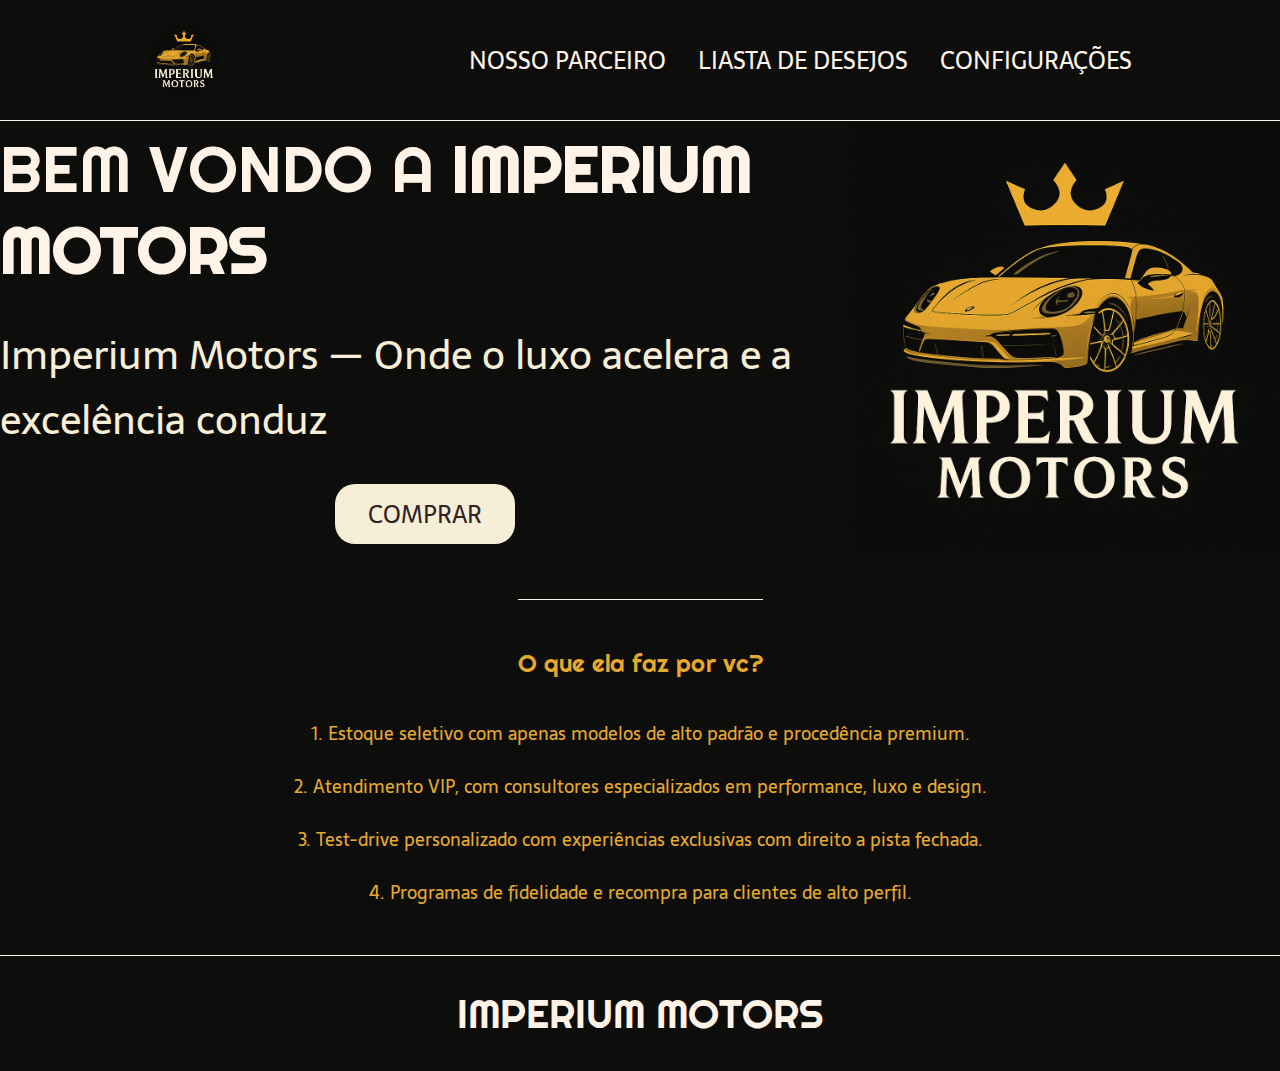
<file: page/index.html>
<!DOCTYPE html>
<html lang="pt-BR">
<head>
    <meta charset="UTF-8">
    <meta name="viewport" content="width=device-width, initial-scale=1.0">
    <title>IMPERIUM MOTORS</title>
    <link rel="icon" type="icon" href="/imoeruim.png">
    <link rel="stylesheet" href="/style/style.css">
</head>
<body>
    <header class="cabecalho">
        <img class="cabecalho-imagem" src="/imoeruim.png" alt="logo" class="logo">
        <nav class="cabecalho-menu">
            <a class="cabecalho-menu-item" href="https://www.webmotors.com.br">NOSSO PARCEIRO</a>
            <a class="cabecalho-menu-item" href="/page/page2.html">LIASTA DE DESEJOS</a>
            <a class="cabecalho-menu-item" href="/page/page3.html">CONFIGURAÇÕES</a>
        </nav>
    </header>

    <main class="conteudo">
        <section class="conteudo-principal">
        <div class="conteudo-principal-texto">
            <h1 class="conteudo-principal-escrito-titulo">BEM VONDO A <strong>IMPERIUM MOTORS</strong></h1>
            <h2 class="conteudo-principal-escrito-subtitulo">Imperium Motors — Onde o luxo acelera e a excelência conduz</h2>
            <button class="conteudo-principal-escrito-botao">COMPRAR</button>
        </div>
        <img class="conteudo-principal-imagem" src="/imoeruim.png" alt="Imagem da balle Bot">
       </section>

       <section class="conteudo-secundario">
       <h3 class="conteudo-secundario-titulo">O que ela faz por vc?</h3>
       <p class="conteudo-secundario-paragrafo">1. <strong>Estoque seletivo</strong> com apenas modelos de alto padrão e procedência premium. </p>
       <p class="conteudo-secundario-paragrafo">2. <strong>Atendimento VIP</strong>, com consultores especializados em performance, luxo e design.</p>
       <p class="conteudo-secundario-paragrafo">3. <strong>Test-drive personalizado</strong> com experiências exclusivas com direito a pista fechada.</p>
       <p class="conteudo-secundario-paragrafo">4. <strong>Programas de fidelidade e recompra</strong> para clientes de alto perfil.</p>
       </section>
    </main>

    <footer class="rodape">
        <h2>IMPERIUM MOTORS</h2>
    </footer>
</body>
</html>
</file>
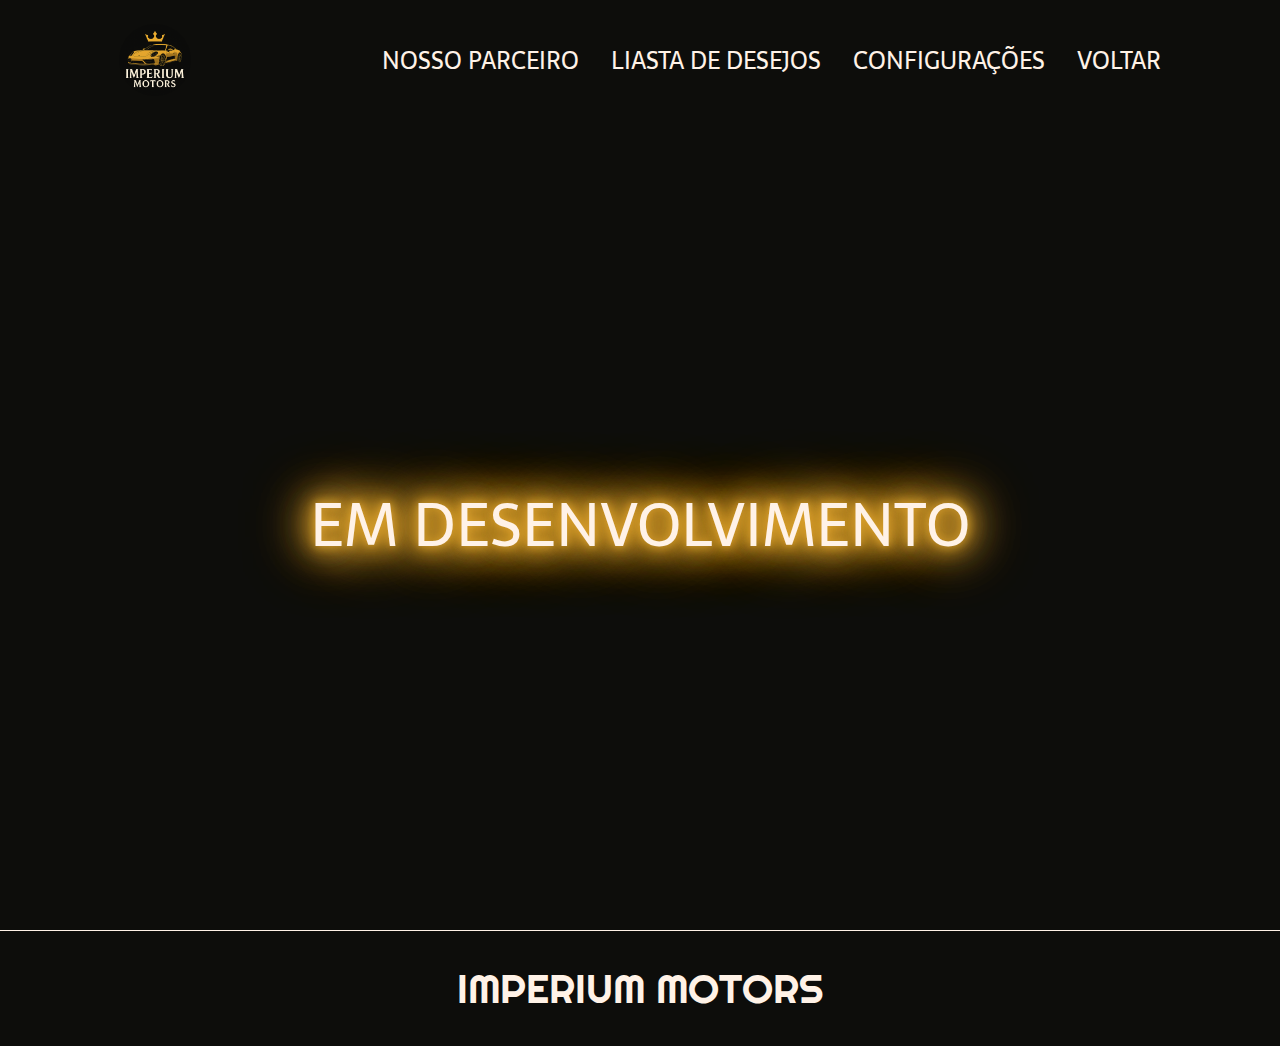
<file: page/page2.html>
<!DOCTYPE html>
<html lang="pt-BR">
<head>
    <meta charset="UTF-8">
    <meta name="viewport" content="width=device-width, initial-scale=1.0">
    <title>LISTA DE DESEJOS</title>
    <link rel="icon" type="icon" href="/imoeruim.png">
    <link rel="stylesheet" href="/style/page2.css">
</head>
<body>
    <header class="cabecalho">
        <img class="cabecalho-imagem" src="/imoeruim.png" alt="logo" class="logo">
        <nav class="cabecalho-menu">
            <a class="cabecalho-menu-item" href="https://www.webmotors.com.br">NOSSO PARCEIRO</a>
            <a class="cabecalho-menu-item" href="/page/page2.html">LIASTA DE DESEJOS</a>
            <a class="cabecalho-menu-item" href="/page/page3.html">CONFIGURAÇÕES</a>
            <a class="cabecalho-menu-item" href="/page/index.html">VOLTAR</a>
        </nav>
    </header>
    <div>
        <h1>EM DESENVOLVIMENTO</h1>
    </div>
    <footer class="rodape">
        <h2>IMPERIUM MOTORS</h2>
    </footer>
</body>
</body>
</html>
</file>
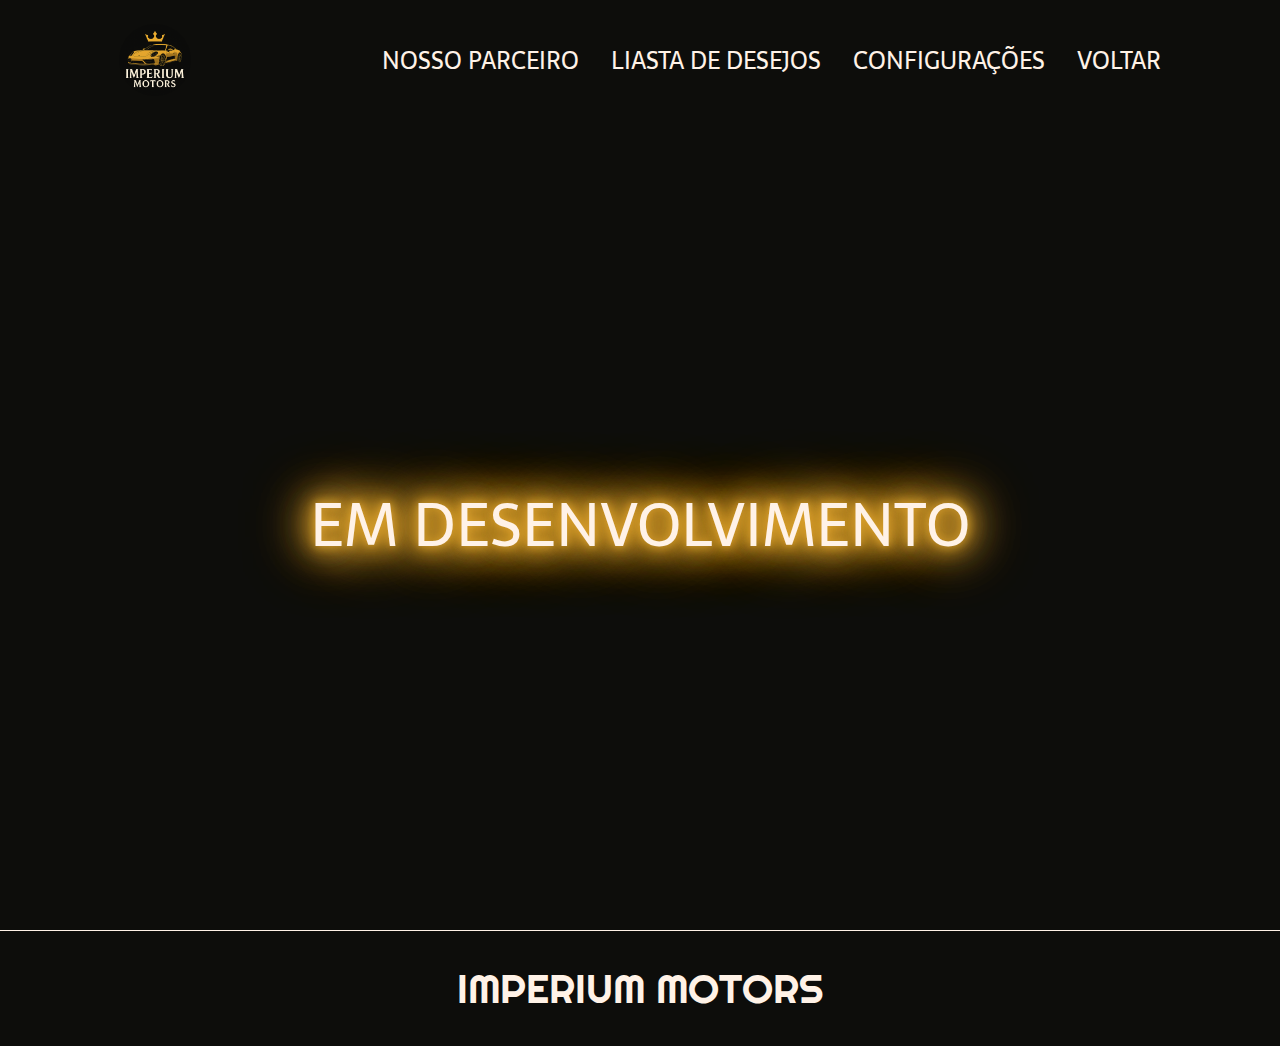
<file: page/page3.html>
<!DOCTYPE html>
<html lang="pt-BR">
<head>
    <meta charset="UTF-8">
    <meta name="viewport" content="width=device-width, initial-scale=1.0">
    <title>LISTA DE DESEJOS</title>
    <link rel="icon" type="icon" href="/imoeruim.png">
    <link rel="stylesheet" href="/style/page3.css">
</head>
<body>
    <header class="cabecalho">
        <img class="cabecalho-imagem" src="/imoeruim.png" alt="logo" class="logo">
        <nav class="cabecalho-menu">
            <a class="cabecalho-menu-item" href="https://www.webmotors.com.br">NOSSO PARCEIRO</a>
            <a class="cabecalho-menu-item" href="/page/page2.html">LIASTA DE DESEJOS</a>
            <a class="cabecalho-menu-item" href="/page/page3.html">CONFIGURAÇÕES</a>
            <a class="cabecalho-menu-item" href="/page/index.html">VOLTAR</a>
        </nav>
    </header>
    <div>
        <h1>EM DESENVOLVIMENTO</h1>
    </div>
    <footer class="rodape">
        <h2>IMPERIUM MOTORS</h2>
    </footer>
</body>
</body>
</html>
</file>
<file: style/style.css>
@import url('https://fonts.googleapis.com/css2?family=Righteous&family=Sarala:wght@400;700&display=swap');
@import url('https://fonts.googleapis.com/css2?family=Righteous&family=Sarala:wght@400;700&display=swap');
@import url('https://fonts.googleapis.com/css2?family=Cinzel:wght@400..900&family=Righteous&family=Sarala:wght@400;700&display=swap');
@import url('https://fonts.googleapis.com/css2?family=Cinzel+Decorative:wght@400;700;900&family=Cinzel:wght@400..900&family=Righteous&family=Sarala:wght@400;700&display=swap');
@import url('https://fonts.googleapis.com/css2?family=Cinzel+Decorative:wght@400;700;900&family=Cinzel:wght@400..900&family=Playfair+Display:ital,wght@0,400..900;1,400..900&family=Righteous&family=Sarala:wght@400;700&display=swap');

* {
  margin: 0;
  padding: 0;
  box-sizing: border-box;
  text-decoration: none;
}

body {
  font-size: 100%;
  background-color: #0d0d0b;
}

.cabecalho {
  display: flex;
  flex-direction: row;
  align-items: center;
  justify-content: space-around;
  padding: 24px;

}

.cabecalho-imagem {
  height: 72px;
  border-radius: 99rem;
}

.cabecalho-menu {
  display: flex;
  gap: 32px;
}

.cabecalho-menu-item {
  font-family: 'Sarala', sans-serif;
  color: #FFF2E7;
  font-weight: 400;
  font-size: 24px;
}

.cabecalho-menu-item:hover {
  color: #e6a92f;
  transition: 0.3s;
}

.cabecalho-imagem-itens {
  font-family: 'Sarala', sans-serif;;
  color: #FFF2E7;
  font-weight: 400;
  font-size: 18px;
}

.conteudo {
  margin-bottom: 48px;
  border-top: 0.4px solid #FFF2E7;
}

.conteudo-principal {
  display: flex;
  flex-direction: row;
  align-items: center;
  justify-content: space-around;
}

.conteudo-principal-texto {
  display: flex;
  flex-direction: column;
  gap: 32px;
  align-items: center;
}

.conteudo-principal-escrito-titulo {
  font-family: 'Righteous', cursive;
  color: #FFF2E7;
  font-weight: 400;
  font-size: 64px;
}

.conteudo-principal-escrito-subtitulo {
  font-family: 'Sarala', sans-serif;
  color: #f7eed8;
  font-weight: 500;
  font-size: 40px;
}

.conteudo-principal-escrito-botao {
  background-color: #f7eed8;
  width: 180px;
  height: 60px;
  border: none;
  border-radius: 20px;
  font-family: 'Sarala', sans-serif;
  font-weight: 400;
  font-size: 24px;
  color: #2F2325;
}

.conteudo-principal-escrito-botao:hover {
  background-color: #e6a92f;
  color: #000000;
  transition: 0.3s;
}

.conteudo-principal-imagem {
  width: 430px;
  height: 430px;
}

.conteudo-secundario {
  display: flex;
  flex-direction: column;
  align-items: center;
  gap: 24px;
  margin-top: 48px;
}

.conteudo-secundario-titulo {
  border-top: 0.4px solid #FFF2E7;
  padding-top: 48px;
  font-family: 'Righteous', cursive;
  color: #e6a92f;
  font-weight: 400;
  font-size: 24px;
  margin-bottom: 16px;
}
.conteudo-secundario-paragrafo {
  font-family: 'Sarala', sans-serif;
  color: #e6a92f;
  font-weight: 200;
  font-size: 18px;
}

.rodape h2 {
  font-family: "Righteous", sans-serif;
  display: block;
  text-align: center;
  color: #FFF2E7;
  font-weight: 400;
  font-size: 40px;
  padding: 32px;
  border-top: 0.4px solid #FFF2E7;
  }
</file>
<file: style/page2.css>
@import url('https://fonts.googleapis.com/css2?family=Righteous&family=Sarala:wght@400;700&display=swap');
@import url('https://fonts.googleapis.com/css2?family=Righteous&family=Sarala:wght@400;700&display=swap');
@import url('https://fonts.googleapis.com/css2?family=Cinzel:wght@400..900&family=Righteous&family=Sarala:wght@400;700&display=swap');
@import url('https://fonts.googleapis.com/css2?family=Cinzel+Decorative:wght@400;700;900&family=Cinzel:wght@400..900&family=Righteous&family=Sarala:wght@400;700&display=swap');
@import url('https://fonts.googleapis.com/css2?family=Cinzel+Decorative:wght@400;700;900&family=Cinzel:wght@400..900&family=Playfair+Display:ital,wght@0,400..900;1,400..900&family=Righteous&family=Sarala:wght@400;700&display=swap');


* {
    margin: 0;
    padding: 0;
    box-sizing: border-box;
    text-decoration: none;
  }
  
  body {
    font-size: 100%;
    background-color: #0d0d0b;
  }
  
  .cabecalho {
    display: flex;
    flex-direction: row;
    align-items: center;
    justify-content: space-around;
    padding: 24px;
  
  }
  
  .cabecalho-imagem {
    height: 72px;
    border-radius: 99rem;
  }
  
  .cabecalho-menu {
    display: flex;
    gap: 32px;
  }
  
  .cabecalho-menu-item {
    font-family: 'Sarala', sans-serif;
    color: #FFF2E7;
    font-weight: 400;
    font-size: 24px;
  }
  
  .cabecalho-menu-item:hover {
    color: #e6a92f;
    transition: 0.3s;
  }
  
  .cabecalho-imagem-itens {
    font-family: 'Sarala', sans-serif;;
    color: #FFF2E7;
    font-weight: 400;
    font-size: 18px;
  }

div h1 {
    text-align: center;
    display: flex;
    justify-content: center;
    align-items: center;
    height: 90vh;
    margin: 0;
    font-family: 'Sarala', sans-serif;;
    font-weight: 300;
    font-size: 60px;
    color: #FFF2E7;
    text-shadow: 0px 0px 10px #e6a92f, 0px 0px 20px #e6a92f, 0px 0px 30px #e6a92f, 0px 0px 40px #e6a92f, 0px 0px 50px #e6a92f, 0px 0px 60px #e6a92f, 0px 0px 70px #e6a92f;
}

  .rodape h2 {
    font-family: "Righteous", sans-serif;
    display: block;
    text-align: center;
    color: #FFF2E7;
    font-weight: 400;
    font-size: 40px;
    padding: 32px;
    border-top: 0.4px solid #FFF2E7;
    }
</file>
<file: style/page3.css>
@import url('https://fonts.googleapis.com/css2?family=Righteous&family=Sarala:wght@400;700&display=swap');
@import url('https://fonts.googleapis.com/css2?family=Righteous&family=Sarala:wght@400;700&display=swap');
@import url('https://fonts.googleapis.com/css2?family=Cinzel:wght@400..900&family=Righteous&family=Sarala:wght@400;700&display=swap');
@import url('https://fonts.googleapis.com/css2?family=Cinzel+Decorative:wght@400;700;900&family=Cinzel:wght@400..900&family=Righteous&family=Sarala:wght@400;700&display=swap');
@import url('https://fonts.googleapis.com/css2?family=Cinzel+Decorative:wght@400;700;900&family=Cinzel:wght@400..900&family=Playfair+Display:ital,wght@0,400..900;1,400..900&family=Righteous&family=Sarala:wght@400;700&display=swap');


* {
    margin: 0;
    padding: 0;
    box-sizing: border-box;
    text-decoration: none;
  }
  
  body {
    font-size: 100%;
    background-color: #0d0d0b;
  }
  
  .cabecalho {
    display: flex;
    flex-direction: row;
    align-items: center;
    justify-content: space-around;
    padding: 24px;
  
  }
  
  .cabecalho-imagem {
    height: 72px;
    border-radius: 99rem;
  }
  
  .cabecalho-menu {
    display: flex;
    gap: 32px;
  }
  
  .cabecalho-menu-item {
    font-family: 'Sarala', sans-serif;
    color: #FFF2E7;
    font-weight: 400;
    font-size: 24px;
  }
  
  .cabecalho-menu-item:hover {
    color: #e6a92f;
    transition: 0.3s;
  }
  
  .cabecalho-imagem-itens {
    font-family: 'Sarala', sans-serif;;
    color: #FFF2E7;
    font-weight: 400;
    font-size: 18px;
  }

div h1 {
    text-align: center;
    display: flex;
    justify-content: center;
    align-items: center;
    height: 90vh;
    margin: 0;
    font-family: 'Sarala', sans-serif;;
    font-weight: 300;
    font-size: 60px;
    color: #FFF2E7;
    text-shadow: 0px 0px 10px #e6a92f, 0px 0px 20px #e6a92f, 0px 0px 30px #e6a92f, 0px 0px 40px #e6a92f, 0px 0px 50px #e6a92f, 0px 0px 60px #e6a92f, 0px 0px 70px #e6a92f;
}

  .rodape h2 {
    font-family: "Righteous", sans-serif;
    display: block;
    text-align: center;
    color: #FFF2E7;
    font-weight: 400;
    font-size: 40px;
    padding: 32px;
    border-top: 0.4px solid #FFF2E7;
    }
</file>
